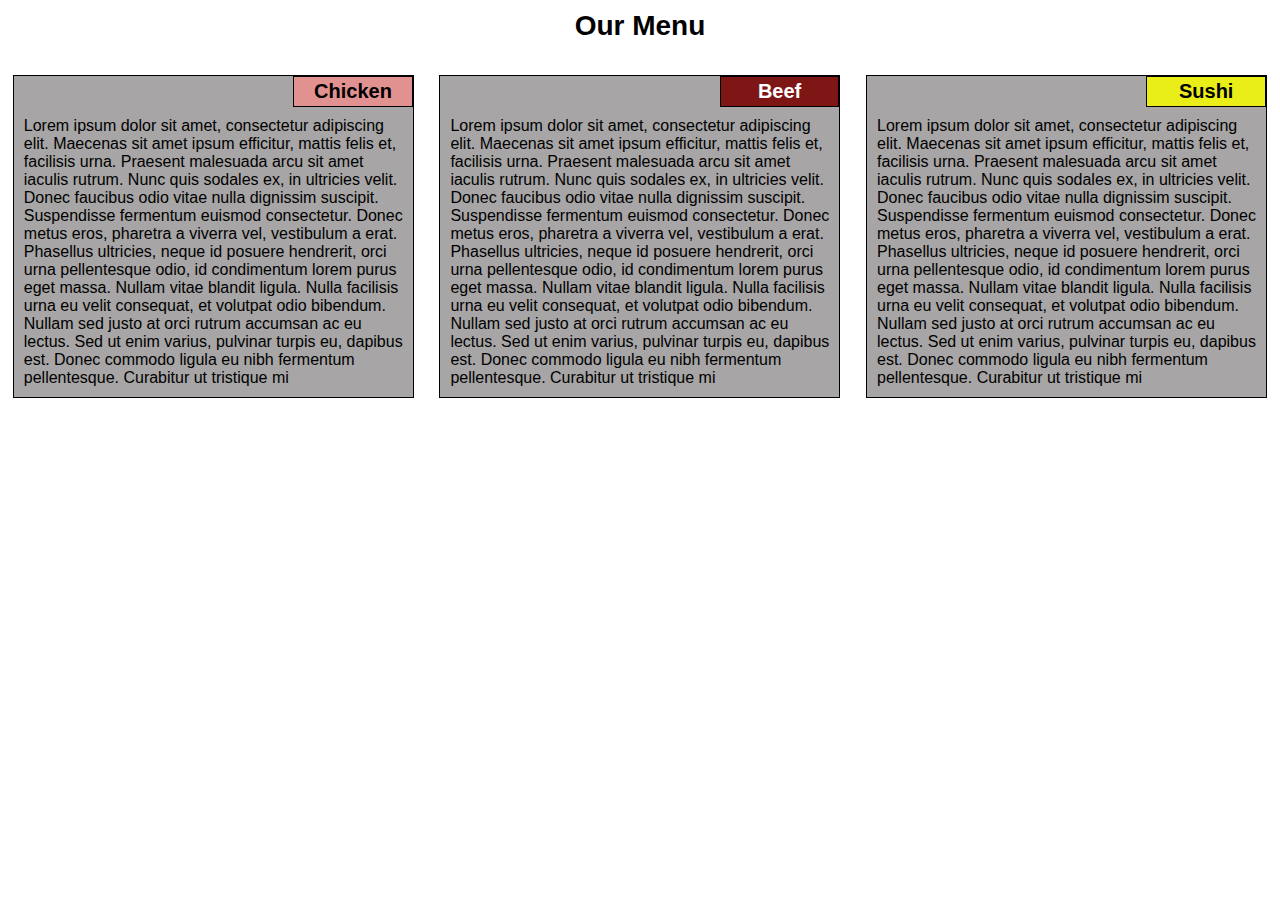
<file: module2_solution/index.html>
<!DOCTYPE html>
<html>
    <head>
        <meta charset="utf-8">
        <meta name="viewport" content="width=device-width, initial-scale=1">
        <link rel="stylesheet" href="css/styles.css">
        <title>Assignment 2 - JA</title>
    </head>
    <body>
        <h1>Our Menu</h1>
    
        <div class="row">
            <div class="col-lg-4 col-md-6 col-sm-12">
                <h2 id="chicken">Chicken</h2>
                <p>Lorem ipsum dolor sit amet, consectetur adipiscing elit. Maecenas sit amet ipsum efficitur, mattis felis et, facilisis
                urna. Praesent malesuada arcu sit amet iaculis rutrum. Nunc quis sodales ex, in ultricies velit. Donec faucibus odio
                vitae nulla dignissim suscipit. Suspendisse fermentum euismod consectetur. Donec metus eros, pharetra a viverra vel,
                vestibulum a erat. Phasellus ultricies, neque id posuere hendrerit, orci urna pellentesque odio, id condimentum lorem
                purus eget massa. Nullam vitae blandit ligula. Nulla facilisis urna eu velit consequat, et volutpat odio bibendum.
                Nullam sed justo at orci rutrum accumsan ac eu lectus. Sed ut enim varius, pulvinar turpis eu, dapibus est. Donec
                commodo ligula eu nibh fermentum pellentesque. Curabitur ut tristique mi</p>
            </div>
            <div class="col-lg-4 col-md-6 col-sm-12">
                <h2 id="beef">Beef</h2>
                <p>Lorem ipsum dolor sit amet, consectetur adipiscing elit. Maecenas sit amet ipsum efficitur, mattis felis et, facilisis
                urna. Praesent malesuada arcu sit amet iaculis rutrum. Nunc quis sodales ex, in ultricies velit. Donec faucibus odio
                vitae nulla dignissim suscipit. Suspendisse fermentum euismod consectetur. Donec metus eros, pharetra a viverra vel,
                vestibulum a erat. Phasellus ultricies, neque id posuere hendrerit, orci urna pellentesque odio, id condimentum lorem
                purus eget massa. Nullam vitae blandit ligula. Nulla facilisis urna eu velit consequat, et volutpat odio bibendum.
                Nullam sed justo at orci rutrum accumsan ac eu lectus. Sed ut enim varius, pulvinar turpis eu, dapibus est. Donec
                commodo ligula eu nibh fermentum pellentesque. Curabitur ut tristique mi</p>
            </div>
            <div class="col-lg-4 col-md-12 col-sm-12">
                <h2 id="sushi">Sushi</h2>
                <p>Lorem ipsum dolor sit amet, consectetur adipiscing elit. Maecenas sit amet ipsum efficitur, mattis felis et, facilisis
                urna. Praesent malesuada arcu sit amet iaculis rutrum. Nunc quis sodales ex, in ultricies velit. Donec faucibus odio
                vitae nulla dignissim suscipit. Suspendisse fermentum euismod consectetur. Donec metus eros, pharetra a viverra vel,
                vestibulum a erat. Phasellus ultricies, neque id posuere hendrerit, orci urna pellentesque odio, id condimentum lorem
                purus eget massa. Nullam vitae blandit ligula. Nulla facilisis urna eu velit consequat, et volutpat odio bibendum.
                Nullam sed justo at orci rutrum accumsan ac eu lectus. Sed ut enim varius, pulvinar turpis eu, dapibus est. Donec
                commodo ligula eu nibh fermentum pellentesque. Curabitur ut tristique mi</p>
            </div>
        </div>
    </body>
</html>
</file>
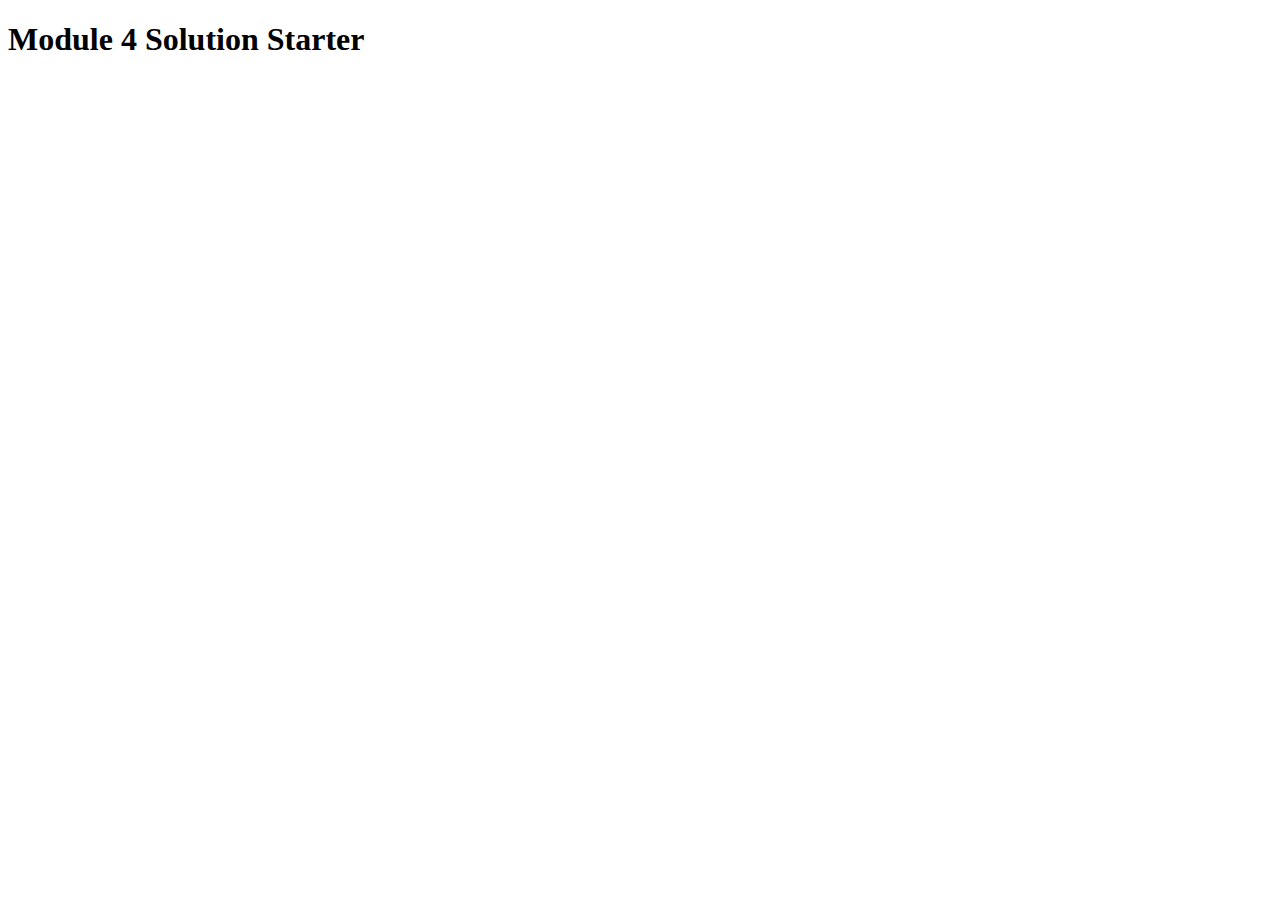
<file: module4_solution/index.html>
<!DOCTYPE html>
<html>
<head>
  <meta charset="utf-8">
  <title>Module 4 Solution Starter</title>
  <script src="SpeakHello.js"></script>
  <script src="SpeakGoodBye.js"></script>
  <script src="script.js"></script>
</head>
<body>
  <h1>Module 4 Solution Starter</h1>
</body>
</html>
</file>
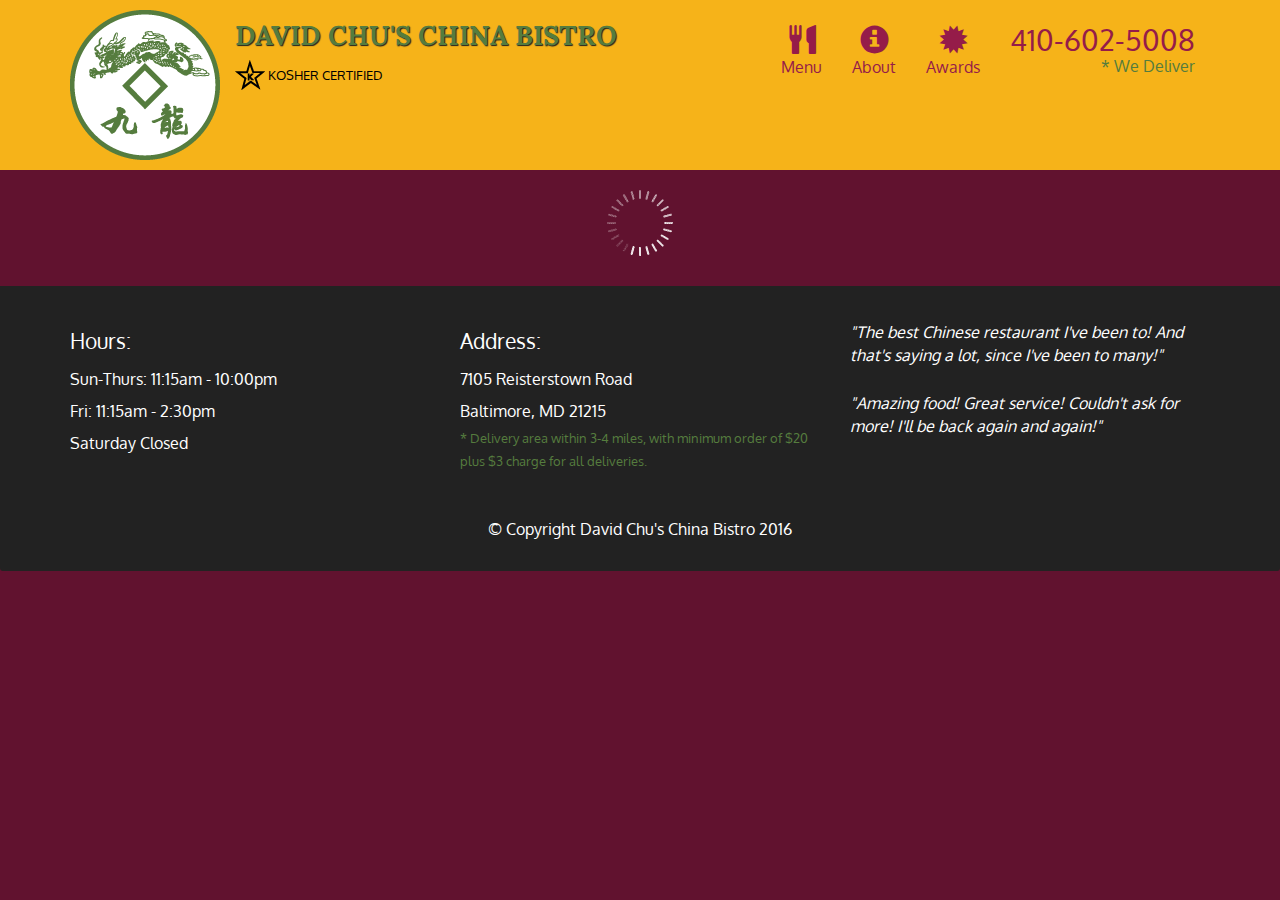
<file: module5_solution/index.html>
<!doctype html>
<html lang="en">
  <head>
    <meta charset="utf-8">
    <meta http-equiv="X-UA-Compatible" content="IE=edge">
    <meta name="viewport" content="width=device-width, initial-scale=1">
    <title>David Chu's China Bistro</title>
    <link rel="stylesheet" href="css/bootstrap.min.css">
    <link rel="stylesheet" href="css/styles.css">
    <link href='https://fonts.googleapis.com/css?family=Oxygen:400,300,700' rel='stylesheet' type='text/css'>
    <link href='https://fonts.googleapis.com/css?family=Lora' rel='stylesheet' type='text/css'>
  </head>
<body>
  <header>
    <nav id="header-nav" class="navbar navbar-default">
      <div class="container">
        <div class="navbar-header">
          <a href="index.html" class="pull-left visible-md visible-lg">
            <div id="logo-img" alt="Logo image"></div>
          </a>

          <div class="navbar-brand">
            <a href="index.html"><h1>David Chu's China Bistro</h1></a>
            <p>
              <img src="images/star-k-logo.png" alt="Kosher certification">
              <span>Kosher Certified</span>
            </p>
          </div>

          <button id="navbarToggle" type="button" class="navbar-toggle collapsed" data-toggle="collapse" data-target="#collapsable-nav" aria-expanded="false">
            <span class="sr-only">Toggle navigation</span>
            <span class="icon-bar"></span>
            <span class="icon-bar"></span>
            <span class="icon-bar"></span>
          </button>
        </div>
        
        <div id="collapsable-nav" class="collapse navbar-collapse">
           <ul id="nav-list" class="nav navbar-nav navbar-right">
            <li id="navHomeButton" class="visible-xs active">
              <a href="index.html">
                <span class="glyphicon glyphicon-home"></span> Home</a>
            </li>
            <li id="navMenuButton">
              <a href="#" onclick="$dc.loadMenuCategories();">
                <span class="glyphicon glyphicon-cutlery"></span><br class="hidden-xs"> Menu</a>
            </li>
            <li>
              <a href="#">
                <span class="glyphicon glyphicon-info-sign"></span><br class="hidden-xs"> About</a>
            </li>
            <li>
              <a href="#">
                <span class="glyphicon glyphicon-certificate"></span><br class="hidden-xs"> Awards</a>
            </li>
            <li id="phone" class="hidden-xs">
              <a href="tel:410-602-5008">
                <span>410-602-5008</span></a><div>* We Deliver</div>
            </li>
          </ul><!-- #nav-list -->
        </div><!-- .collapse .navbar-collapse -->
      </div><!-- .container -->
    </nav><!-- #header-nav -->
  </header>

  <div id="call-btn" class="visible-xs">
    <a class="btn" href="tel:410-602-5008">
    <span class="glyphicon glyphicon-earphone"></span>
    410-602-5008
    </a>
  </div>
  <div id="xs-deliver" class="text-center visible-xs">* We Deliver</div>

  <div id="main-content" class="container"></div>

  <footer class="panel-footer">
    <div class="container">
      <div class="row">
        <section id="hours" class="col-sm-4">
          <span>Hours:</span><br>
          Sun-Thurs: 11:15am - 10:00pm<br>
          Fri: 11:15am - 2:30pm<br>
          Saturday Closed
          <hr class="visible-xs">
        </section>
        <section id="address" class="col-sm-4">
          <span>Address:</span><br>
          7105 Reisterstown Road<br>
          Baltimore, MD 21215
          <p>* Delivery area within 3-4 miles, with minimum order of $20 plus $3 charge for all deliveries.</p>
          <hr class="visible-xs">
        </section>
        <section id="testimonials" class="col-sm-4">
          <p>"The best Chinese restaurant I've been to! And that's saying a lot, since I've been to many!"</p>
          <p>"Amazing food! Great service! Couldn't ask for more! I'll be back again and again!"</p>
        </section>
      </div>
      <div class="text-center">&copy; Copyright David Chu's China Bistro 2016</div>
    </div>
  </footer>

  <!-- jQuery (Bootstrap JS plugins depend on it) -->
  <script src="js/jquery-2.1.4.min.js"></script>
  <script src="js/bootstrap.min.js"></script>
  <script src="js/ajax-utils.js"></script>
  <script src="js/script.js"></script>
</body>
</html>
</file>
<file: module2_solution/css/styles.css>
/********** Base styles **********/
* {
    box-sizing: border-box;
    font-family: Helvetica, Arial, sans-serif;
    font-size:16px;
    margin: 0;
    padding:0;
}
h1 {
    margin-top:10px;
    margin-bottom: 20px;
    font-size: 1.75em;
    text-align: center;
}

p {
    clear:both;
    padding: 10px;
}

h2 {
    position: relative;
    width:30%;
    text-align: center;
    float: right;
    font-size:1.25em;
    padding: 3px 7px;
    border: 1px solid black;
}

#chicken {
    background-color: #e29191;
    color: black;
}

#beef {
    background-color: #7e1616;
    color: white;
}

#sushi {
    background-color: #eaee18;
    color:black;
}

/* Simple Responsive Framework. */
.row {
    width: 100%;
}

/********** Large devices only **********/
@media (min-width: 992px) {
  .col-lg-4{
    float: left;
    background: #a7a5a5;
    border: 1px solid black;
    color: black;
    margin: 1%;
    width: 31.33%;
  }
}

/********** Medium devices only **********/
@media (min-width: 768px) and (max-width: 991px) {
  .col-md-6, .col-md-12 {
    float: left;
    background: #a7a5a5;
    border: 1px solid black;
    color: black;
    margin:1%;
  }
  .col-md-6 {
    width: 48%;
  }
  .col-md-12 {
    width: 98%;
  }
}

/********** Small devices only **********/
@media (max-width: 767px) {
  .col-sm-12 {
    float: left;
    background: #a7a5a5;
    border: 1px solid black;
    color: black;
    margin:1%;
    width: 98%;
  }
}
</file>
<file: module5_solution/css/styles.css>
body {
  font-size: 16px;
  color: #fff;
  background-color: #61122f;
  font-family: 'Oxygen', sans-serif;
}

/** HEADER **/
#header-nav {
  background-color: #f6b319;
  border-radius: 0;
  border: 0;
}

#logo-img {
  background: url('../images/restaurant-logo_large.png') no-repeat;
  width: 150px;
  height: 150px;
  margin: 10px 15px 10px 0;
}

.navbar-brand {
  padding-top: 25px;
}
.navbar-brand h1 { /* Restaurant name */
  font-family: 'Lora', serif;
  color: #557c3e;
  font-size: 1.5em;
  text-transform: uppercase;
  font-weight: bold;
  text-shadow: 1px 1px 1px #222;
  margin-top: 0;
  margin-bottom: 0;
  line-height: .75;
}
.navbar-brand a:hover, .navbar-brand a:focus {
  text-decoration: none;
}
.navbar-brand p { /* Kosher cert */
  color: #000;
  text-transform: uppercase;
  font-size: .7em;
  margin-top: 15px;
}
.navbar-brand p span { /* Star-K */
  vertical-align: middle;
}

#nav-list {
  margin-top: 10px;
}
#nav-list a {
  color: #951C49;
  text-align: center;
}
#nav-list a:hover {
  background: #E7E7E7;
}
#nav-list a span {
  font-size: 1.8em;
}

#phone {
  margin-top: 5px;
}
#phone a { /* Phone number */
  text-align: right;
  padding-bottom: 0;
}
#phone div { /* We Deliver */
  color: #557c3e;
  text-align: right;
  padding-right: 15px;
}

.navbar-header button.navbar-toggle, .navbar-header .icon-bar {
  border: 1px solid #61122f;
}
.navbar-header button.navbar-toggle {
  clear: both;
  margin-top: -30px;
}
/* END HEADER */

/* FOOTER */
.panel-footer {
  margin-top: 30px;
  padding-top: 35px;
  padding-bottom: 30px;
  background-color: #222;
  border-top: 0;
}
.panel-footer div.row {
  margin-bottom: 35px;
}
#hours, #address {
  line-height: 2;
}
#hours > span, #address > span {
  font-size: 1.3em;
}
#address p {
  color: #557c3e;
  font-size: .8em;
  line-height: 1.8;
}
#testimonials {
  font-style: italic;
}
#testimonials p:nth-child(2) {
  margin-top: 25px;
}
/* END FOOTER */



/* HOME PAGE */
.container .jumbotron {
  box-shadow: 0 0 50px #3F0C1F;
  border: 2px solid #3F0C1F;
}

#menu-tile, #specials-tile, #map-tile {
  height: 250px;
  width: 100%;
  margin-bottom: 15px;
  position: relative;
  border: 2px solid #3F0C1F;
  overflow: hidden;
}
#menu-tile:hover, #specials-tile:hover, #map-tile:hover {
  box-shadow: 0 1px 5px 1px #cccccc;
}
#menu-tile {
  background: url('../images/menu-tile.jpg') no-repeat;
  background-position: center;
}
#specials-tile {
  background: url('../images/specials-tile.jpg') no-repeat;
  background-position: center;
}
#menu-tile span, #specials-tile span, #map-tile span {
  position: absolute;
  bottom: 0;
  right: 0;
  width: 100%;
  text-align: center;
  font-size: 1.6em;
  text-transform: uppercase;
  background-color: #000;
  color: #fff;
  opacity: .8;
}
/* END HOME PAGE */

/* MENU CATEGORIES PAGE */
.category-tile { 
  position: relative;
  border: 2px solid #3F0C1F;
  overflow: hidden;
  width: 200px;
  height: 200px;
  margin: 0 auto 15px;
}
.category-tile span {
  position: absolute;
  bottom: 0;
  right: 0;
  width: 100%;
  text-align: center;
  font-size: 1.2em;
  text-transform: uppercase;
  background-color: #000;
  color: #fff;
  opacity: .8;
}
.category-tile:hover {
  box-shadow: 0 1px 5px 1px #cccccc;
}

#menu-categories-title + div {
  margin-bottom: 50px;
}
/* END MENU CATEGORIES PAGE */

/* SINGLE CATEGORY PAGE */
.menu-item-tile {
  margin-bottom: 25px;
}
.menu-item-tile hr {
  width: 80%;
}
.menu-item-tile .menu-item-price {
  font-size: 1.1em;
  text-align: right;
  margin-top: -15px;
  margin-right: -15px;
}
.menu-item-tile .menu-item-price span {
  font-size: .6em;
}
.menu-item-photo {
  position: relative;
  border: 2px solid #3F0C1F; 
  overflow: hidden;
  padding: 0;
  margin-right: -15px;
  margin-left: auto;
  margin-bottom: 20px;
  max-width: 250px;
}
.menu-item-photo div {
  position: absolute;
  bottom: 0;
  right: 0;
  width: 80px;
  background-color: #557c3e;
  text-align: center;
}
.menu-item-description {
  padding-right: 30px;
}
h3.menu-item-title {
  margin: 0 0 10px;
}
.menu-item-details {
  font-size: .9em;
  font-style: italic;
}
/* END SINGLE CATEGORY PAGE */


/********** Large devices only **********/
@media (min-width: 1200px) {
  .container .jumbotron {
    background: url('../images/jumbotron_1200.jpg') no-repeat;
    height: 675px;
  }
}

/********** Medium devices only **********/
@media (min-width: 992px) and (max-width: 1199px) {
  /* Header */
  #logo-img {
    background: url('../images/restaurant-logo_medium.png') no-repeat;
    width: 100px;
    height: 100px;
    margin: 5px 5px 5px 0;
  }
  /* End Header */

  /* Home Page */
  .container .jumbotron {
    background: url('../images/jumbotron_992.jpg') no-repeat;
    height: 558px;
  }
  /* End Home Page */
}

/********** Small devices only **********/
@media (min-width: 768px) and (max-width: 991px) {
  /* Home Page */
  .container .jumbotron {
    background: url('../images/jumbotron_768.jpg') no-repeat;
    height: 432px;
  }
  /* End Home Page */
}

/********** Extra small devices only **********/
@media (max-width: 767px) {
  /* Header */
  .navbar-brand {
    padding-top: 10px;
    height: 80px;
  }
  .navbar-brand h1 { /* Restaurant name */
    padding-top: 10px;
    font-size: 5vw; /* 1vw = 1% of viewport width */
  }
  .navbar-brand p { /* Kosher cert */
    font-size: .6em;
    margin-top: 12px;
  }
  .navbar-brand p img { /* Star-K */
    height: 20px;
  }

  #collapsable-nav a { /* Collapsed nav menu text */
    font-size: 1.2em;
  }
  #collapsable-nav a span { /* Collapsed nav menu glyph */
    font-size: 1em;
    margin-right: 5px;
  }

  #call-btn > a {
    font-size: 1.5em;
    display: block;
    margin: 0 20px;
    padding: 10px;
    border: 2px solid #fff;
    background-color: #f6b319;
    color: #951c49;
  }
  #xs-deliver {
    margin-top: 5px;
    font-size: .7em;
    letter-spacing: .1em;
    text-transform: uppercase;
  }
  /* End Header */

  /* Footer */
  .panel-footer section {
    margin-bottom: 30px;
    text-align: center;
  }
  .panel-footer section:nth-child(3) {
    margin-bottom: 0; /* margin already exists on the whole row */
  }
  .panel-footer section hr {
    width: 50%;
  }
  /* End Footer */

  /* Home Page */
  .container .jumbotron {
    margin-top: 30px;
    padding: 0;
  }
  #menu-tile, #specials-tile {
    width: 360px;
    margin: 0 auto 15px;
  }

  .menu-item-photo {
    margin-right: auto;
  }
  .menu-item-tile .menu-item-price {
    text-align: center;
  }
  .menu-item-description {
    text-align: center;;
  }
}


/********** Super extra small devices Only :-) (e.g., iPhone 4) **********/
@media (max-width: 479px) {
  /* Header */
  .navbar-brand h1 { /* Restaurant name */
    padding-top: 5px;
    font-size: 6vw;
  }
  /* End Header */
  
  /* Home page */
  #menu-tile, #specials-tile {
    width: 280px;
    margin: 0 auto 15px;
  }

  .col-xxs-12 {
    position: relative;
    min-height: 1px;
    padding-right: 15px;
    padding-left: 15px;
    float: left;
    width: 100%;
  }
}
</file>
